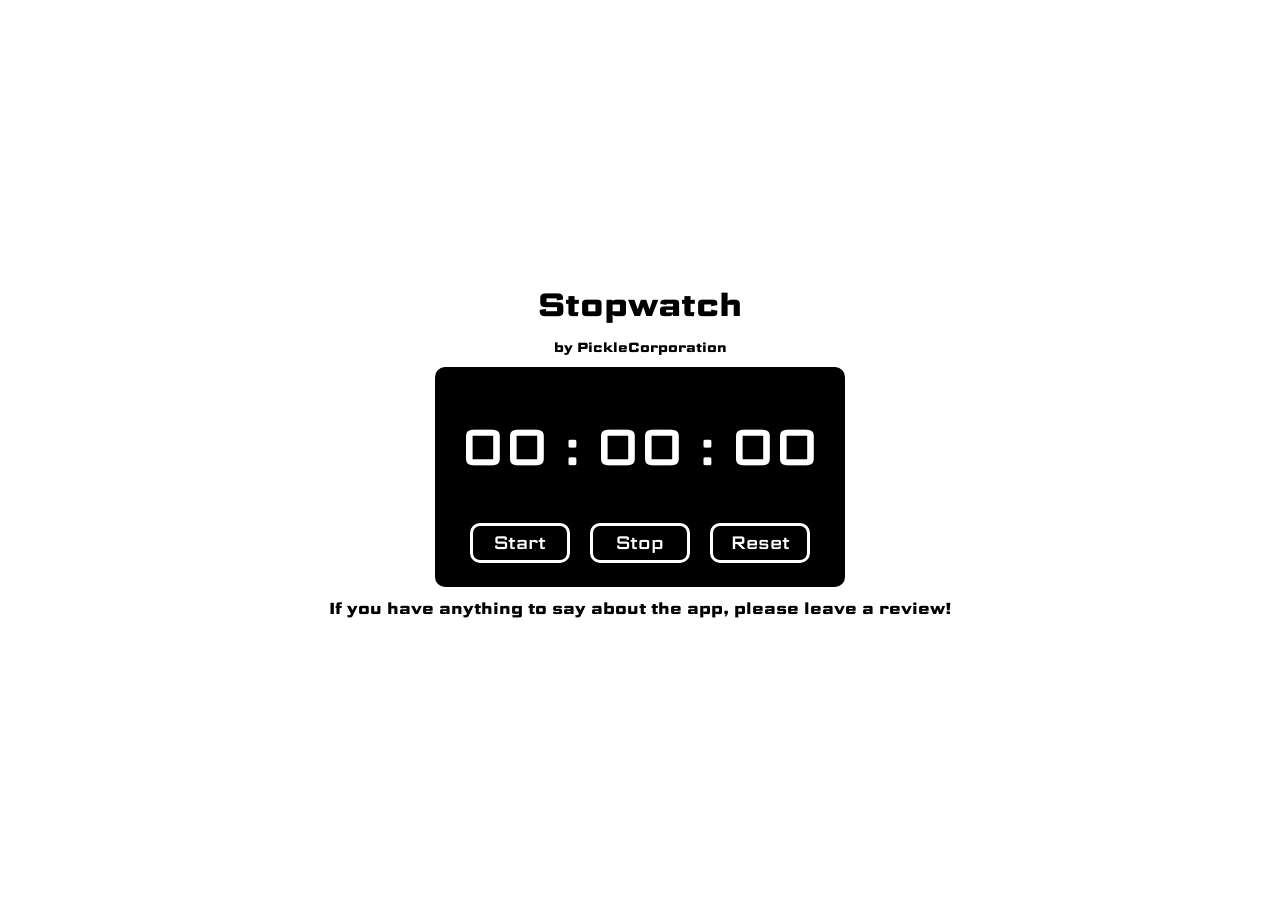
<file: src/main/resources/static/stopwatch/index.html>
<!DOCTYPE html>
<html lang="en">
<head>
    <meta charset="UTF-8">
    <meta name="viewport" content="width=device-width, initial-scale=1.0">
    <title>Stopwatch</title>
    <link rel="icon" type="image/x-icon" href="../img/stopwatchicon.png">
    <link rel="stylesheet" href="style.css">
    <link rel="preconnect" href="https://fonts.googleapis.com">
    <link rel="preconnect" href="https://fonts.gstatic.com" crossorigin>
    <link href="https://fonts.googleapis.com/css2?family=Science+Gothic:wght@100..900&display=swap" rel="stylesheet">
</head>
<body>
    <div class="main-container">
        <h1>Stopwatch</h1>
        <h5>by PickleCorporation</h5>
        <div class="stopwatch">
            <div class="timer" id="timer">

            </div>
            <div class="control">
                <button type="button" class="control-btn" id="start-btn">Start</button>
                <button type="button" class="control-btn" id="stop-btn">Stop</button>
                <button type="button" class="control-btn" id="reset-btn">Reset</button>
            </div>
        </div>
        <div class="rating">
            <h4 id="toRatePage">If you have anything to say about the app, please leave a review!</h4>
        </div>
    </div>
    <script src="main.js"></script>
</body>
</html>
</file>
<file: src/main/resources/static/stopwatch/style.css>
* {
    margin: 0;
    padding: 0;
    box-sizing: border-box;
    font-family: "Science Gothic";
}
.main-container {
    width: 100%;
    min-height: 100vh;
    display: flex;
    flex-direction: column;
    justify-content: center;
    align-items: center;
    gap: 10px;
}
.stopwatch {
    width: 32%;
    height: 220px;
    background-color: black;
    border-radius: 10px;
    display: flex;
    flex-direction: column;
    justify-content: center;
    align-items: center;
    color: white;
}
.timer {
    width: 100%;
    height: 60%;
    display: flex;
    justify-content: center;
    align-items: center;
    font-size: 50px;
    color: white;
    padding-top: 30px;
}
.control {
    width: 100%;
    height: 40%;
    display: flex;
    flex-direction: row;
    justify-content: center;
    align-items: center;
    gap: 20px;
}
.control-btn {
    width: 100px;
    height: 40px;
    background: none;
    border: 3px solid white;
    border-radius: 10px;
    color: white;
    font-size: 18px;
    transition: 0.5s;
    cursor: default;
}
.control-btn:hover {
    background-color: white;
    color: black;
    cursor: pointer;
    transition: 0.5s;
}
#start-btn:disabled {
    cursor: not-allowed;
}
#toRatePage {
    transition: 0.5s;
}
#toRatePage:hover {
    cursor: pointer;
    scale: 1.07;
    transition: 0.5s;
}
@media (max-width: 768px) {
    .stopwatch {
        width: 100%;
        height: 250px;
    }
}
</file>
